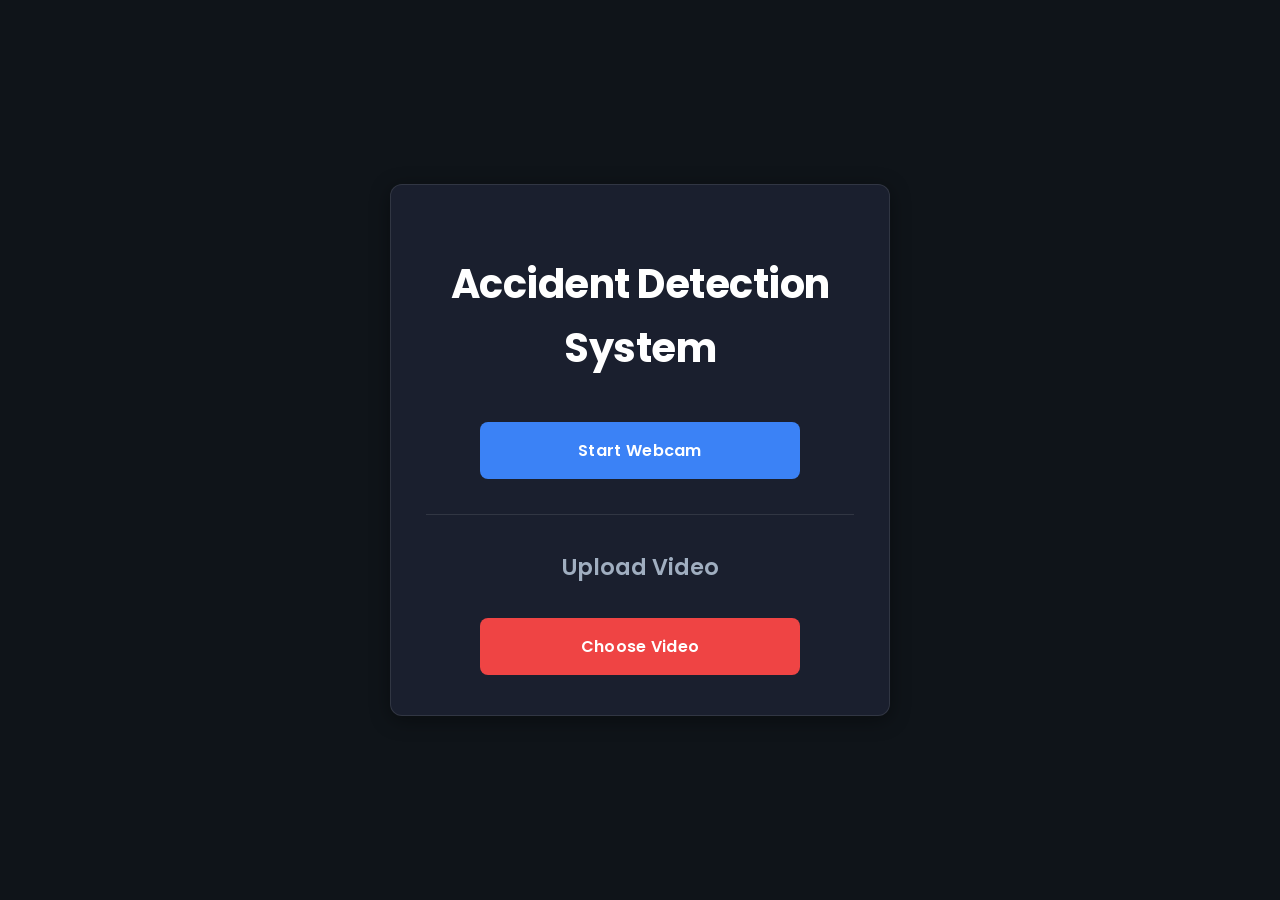
<file: templates/index.html>
<!DOCTYPE html>
<html lang="en">
<head>
    <meta charset="UTF-8">
    <meta name="viewport" content="width=device-width, initial-scale=1.0">
    <title>Accident Detection System</title>
    <link rel="icon" type="image/svg+xml" href="/static/favicon.svg">
    <link rel="icon" type="image/png" sizes="32x32" href="/static/favicon-32.png">
    <link rel="icon" type="image/png" sizes="16x16" href="/static/favicon-16.png">
    <link rel="preconnect" href="https://fonts.googleapis.com">
    <link rel="preconnect" href="https://fonts.gstatic.com" crossorigin>
    <link href="https://fonts.googleapis.com/css2?family=Poppins:wght@400;600;700;800&display=swap" rel="stylesheet">
    <link rel="stylesheet" href="/static/style.css">
</head>
<body>

<main class="container">

    <h1>Accident Detection System</h1>

    <button class="webcam-btn" onclick="location.href='/webcam'">
        Start Webcam
    </button>

    <hr>

    <h3>Upload Video</h3>

    <input type="file" id="videoFile" accept="video/*" style="display:none">

    <button class="upload-btn" onclick="openPicker()">Choose Video</button>

    <div id="previewBox" class="preview-box" style="display:none;">
        <video id="preview" controls></video>

        <!-- Start detection button -->
        <button class="detect-btn" onclick="startDetection()">Start Detection</button>

        <!-- Close preview -->
        <button class="close-preview-btn" onclick="closePreview()">Close Preview</button>
    </div>

</main>

<script>
function openPicker() {
    document.getElementById("videoFile").click();
}

let selectedFile = null;
let objectURL = null;

document.getElementById("videoFile").addEventListener("change", function() {
    selectedFile = this.files[0];
    if (!selectedFile) return;

    // Check if file is a video
    if (!selectedFile.type.startsWith('video/')) {
        alert('Please select a valid video file.');
        this.value = '';
        return;
    }

    // Revoke previous object URL if exists
    if (objectURL) {
        URL.revokeObjectURL(objectURL);
    }

    objectURL = URL.createObjectURL(selectedFile);
    document.getElementById("previewBox").style.display = "block";
    document.getElementById("preview").src = objectURL;
});

function closePreview() {
    let preview = document.getElementById("preview");
    if (preview) {
        preview.pause();
        preview.src = "";
    }
    
    // Revoke object URL to prevent memory leak
    if (objectURL) {
        URL.revokeObjectURL(objectURL);
        objectURL = null;
    }
    
    selectedFile = null;
    document.getElementById("previewBox").style.display = "none";
    document.getElementById("videoFile").value = '';
}

function startDetection() {
    if (!selectedFile) {
        alert('Please select a video file first.');
        return;
    }

    let form = new FormData();
    form.append("video", selectedFile);

    fetch("/upload_video", { method: "POST", body: form })
    .then(res => {
        if (!res.ok) {
            throw new Error('Upload failed');
        }
        return res.json();
    })
    .then(data => {
        if (data.path) {
            window.location.href = data.path;
        } else {
            throw new Error('Invalid response from server');
        }
    })
    .catch(error => {
        console.error('Error:', error);
        alert('Failed to upload video. Please try again.');
    });
}
</script>

</body>
</html>
</file>
<file: static/style.css>
/* Optimized Professional Design - Performance Focused */
:root {
    --primary-bg: #0f1419;
    --container-bg: #1a1f2e;
    --container-border: rgba(255, 255, 255, 0.1);
    --text-primary: #ffffff;
    --text-secondary: #a0aec0;
    --accent-blue: #3b82f6;
    --accent-red: #ef4444;
    --accent-green: #10b981;
    --shadow: 0 4px 20px rgba(0, 0, 0, 0.4);
    --border-radius: 12px;
}

* {
    box-sizing: border-box;
}

body {
    font-family: 'Poppins', sans-serif;
    background: var(--primary-bg);
    color: var(--text-primary);
    text-align: center;
    margin: 0;
    padding: 20px;
    min-height: 100vh;
    display: flex;
    justify-content: center;
    align-items: center;
    line-height: 1.6;
}

.container {
    background: var(--container-bg);
    width: 100%;
    max-width: 500px;
    margin: 0 auto;
    padding: 40px 35px;
    border-radius: var(--border-radius);
    border: 1px solid var(--container-border);
    box-shadow: var(--shadow);
}

h1 {
    font-size: 2.5em;
    font-weight: 700;
    color: var(--text-primary);
    margin-bottom: 30px;
    letter-spacing: -0.5px;
}

h3 {
    font-size: 1.4em;
    color: var(--text-secondary);
    margin-top: 30px;
    margin-bottom: 20px;
    font-weight: 600;
}

.upload-btn,
.webcam-btn,
.detect-btn,
.close-preview-btn {
    width: 100%;
    max-width: 320px;
    padding: 16px 24px;
    border: none;
    color: var(--text-primary);
    font-size: 1em;
    font-weight: 600;
    border-radius: 8px;
    cursor: pointer;
    margin-top: 12px;
    transition: transform 0.2s ease, box-shadow 0.2s ease;
    letter-spacing: 0.3px;
    font-family: 'Poppins', sans-serif;
}

.upload-btn {
    background: var(--accent-red);
}

.webcam-btn {
    background: var(--accent-blue);
}

.detect-btn {
    background: var(--accent-green);
}

.close-preview-btn {
    background: #6b7280;
}

.upload-btn:hover {
    transform: translateY(-2px);
    box-shadow: 0 6px 20px rgba(239, 68, 68, 0.3);
}

.webcam-btn:hover {
    transform: translateY(-2px);
    box-shadow: 0 6px 20px rgba(59, 130, 246, 0.3);
}

.detect-btn:hover {
    transform: translateY(-2px);
    box-shadow: 0 6px 20px rgba(16, 185, 129, 0.3);
}

.close-preview-btn:hover {
    transform: translateY(-2px);
    box-shadow: 0 6px 20px rgba(107, 114, 128, 0.3);
}

.preview-box {
    margin-top: 30px;
    background: rgba(0, 0, 0, 0.3);
    padding: 25px;
    border-radius: var(--border-radius);
    border: 1px solid var(--container-border);
}

#preview {
    width: 100%;
    max-height: 360px;
    border-radius: 8px;
    margin-bottom: 20px;
    border: 1px solid var(--container-border);
}

hr {
    border: none;
    height: 1px;
    background: var(--container-border);
    margin: 35px 0;
}

/* Video Page Styles */
.video-container {
    background: var(--container-bg);
    width: 95%;
    max-width: 800px;
    margin: 20px auto;
    padding: 30px;
    border-radius: var(--border-radius);
    border: 1px solid var(--container-border);
    box-shadow: var(--shadow);
}

.video-container h2 {
    font-size: 1.8em;
    font-weight: 700;
    color: var(--text-primary);
    margin-bottom: 25px;
    text-align: center;
}

.preview {
    width: 100%;
    max-height: 500px;
    border-radius: var(--border-radius);
    border: 1px solid var(--container-border);
    box-shadow: var(--shadow);
    margin-bottom: 25px;
}

/* Button Group Container */
.button-group {
    display: flex;
    gap: 15px;
    justify-content: center;
    align-items: center;
    margin-top: 25px;
    flex-wrap: wrap;
}

/* SOS Emergency Button */
.sos-btn {
    flex: 1;
    min-width: 200px;
    max-width: 300px;
    padding: 18px 30px;
    background: var(--accent-green);
    color: var(--text-primary);
    border: none;
    border-radius: 10px;
    font-size: 1.1em;
    font-weight: 700;
    font-family: 'Poppins', sans-serif;
    cursor: pointer;
    display: flex;
    align-items: center;
    justify-content: center;
    gap: 12px;
    box-shadow: 0 4px 15px rgba(16, 185, 129, 0.3);
    transition: all 0.3s ease;
    position: relative;
    overflow: hidden;
    letter-spacing: 0.5px;
}

.sos-btn::before {
    content: '';
    position: absolute;
    top: 50%;
    left: 50%;
    width: 0;
    height: 0;
    border-radius: 50%;
    background: rgba(255, 255, 255, 0.3);
    transform: translate(-50%, -50%);
    transition: width 0.6s ease, height 0.6s ease;
}

.sos-btn:hover::before {
    width: 300px;
    height: 300px;
}

.sos-btn:hover {
    transform: translateY(-3px) scale(1.05);
    box-shadow: 0 8px 25px rgba(16, 185, 129, 0.5);
    background: #059669;
}

.sos-btn:active {
    transform: translateY(-1px) scale(1.02);
    box-shadow: 0 4px 15px rgba(16, 185, 129, 0.4);
}

.sos-icon {
    font-size: 1.5em;
    display: inline-block;
    transition: transform 0.3s ease;
}

.sos-btn:hover .sos-icon {
    transform: scale(1.2) rotate(5deg);
}

.sos-text {
    position: relative;
    z-index: 1;
}

/* Close Button */
.close-btn {
    flex: 1;
    min-width: 200px;
    max-width: 300px;
    padding: 18px 30px;
    background: #6b7280;
    color: var(--text-primary);
    border: none;
    border-radius: 10px;
    font-size: 1.1em;
    font-weight: 700;
    font-family: 'Poppins', sans-serif;
    cursor: pointer;
    display: flex;
    align-items: center;
    justify-content: center;
    gap: 12px;
    box-shadow: 0 4px 15px rgba(107, 114, 128, 0.3);
    transition: all 0.3s ease;
    position: relative;
    overflow: hidden;
    letter-spacing: 0.5px;
}

.close-btn::before {
    content: '';
    position: absolute;
    top: 50%;
    left: 50%;
    width: 0;
    height: 0;
    border-radius: 50%;
    background: rgba(255, 255, 255, 0.2);
    transform: translate(-50%, -50%);
    transition: width 0.6s ease, height 0.6s ease;
}

.close-btn:hover::before {
    width: 300px;
    height: 300px;
}

.close-btn:hover {
    transform: translateY(-3px) scale(1.05);
    box-shadow: 0 8px 25px rgba(107, 114, 128, 0.5);
    background: #4b5563;
}

.close-btn:active {
    transform: translateY(-1px) scale(1.02);
    box-shadow: 0 4px 15px rgba(107, 114, 128, 0.4);
}

.close-icon {
    font-size: 1.5em;
    display: inline-block;
    transition: transform 0.3s ease;
    font-weight: bold;
}

.close-btn:hover .close-icon {
    transform: scale(1.2) rotate(90deg);
}

.close-text {
    position: relative;
    z-index: 1;
}

@keyframes pulse {
    0% {
        transform: scale(1);
        box-shadow: 0 4px 15px rgba(16, 185, 129, 0.3);
    }
    50% {
        transform: scale(1.08);
        box-shadow: 0 8px 30px rgba(16, 185, 129, 0.6);
    }
    100% {
        transform: scale(1);
        box-shadow: 0 4px 15px rgba(16, 185, 129, 0.3);
    }
}

/* Responsive Design */
@media (max-width: 768px) {
    .container {
        padding: 30px 20px;
    }

    h1 {
        font-size: 2em;
    }

    h3 {
        font-size: 1.2em;
    }

    .upload-btn,
    .webcam-btn,
    .detect-btn,
    .close-preview-btn {
        padding: 14px 20px;
        font-size: 0.95em;
    }

    .video-container {
        padding: 20px;
    }

    .video-container h2 {
        font-size: 1.5em;
    }

    .button-group {
        flex-direction: column;
        gap: 12px;
    }

    .sos-btn,
    .close-btn {
        width: 100%;
        max-width: 100%;
        padding: 16px 25px;
        font-size: 1em;
    }

    .sos-icon,
    .close-icon {
        font-size: 1.3em;
    }
}

/* Live Detection Label */
.label-box {
    display: inline-flex;
    align-items: center;
    gap: 12px;
    background: rgba(22, 163, 74, 0.85);
    color: #fff;
    font-size: 1.2em;
    font-weight: 700;
    padding: 12px 28px;
    border-radius: 50px;
    margin-bottom: 18px;
    transition: background 0.4s ease;
    letter-spacing: 0.5px;
    box-shadow: 0 4px 15px rgba(0,0,0,0.3);
}

#confText {
    font-size: 0.85em;
    font-weight: 600;
    opacity: 0.9;
    background: rgba(0,0,0,0.2);
    padding: 2px 10px;
    border-radius: 20px;
}
</file>
